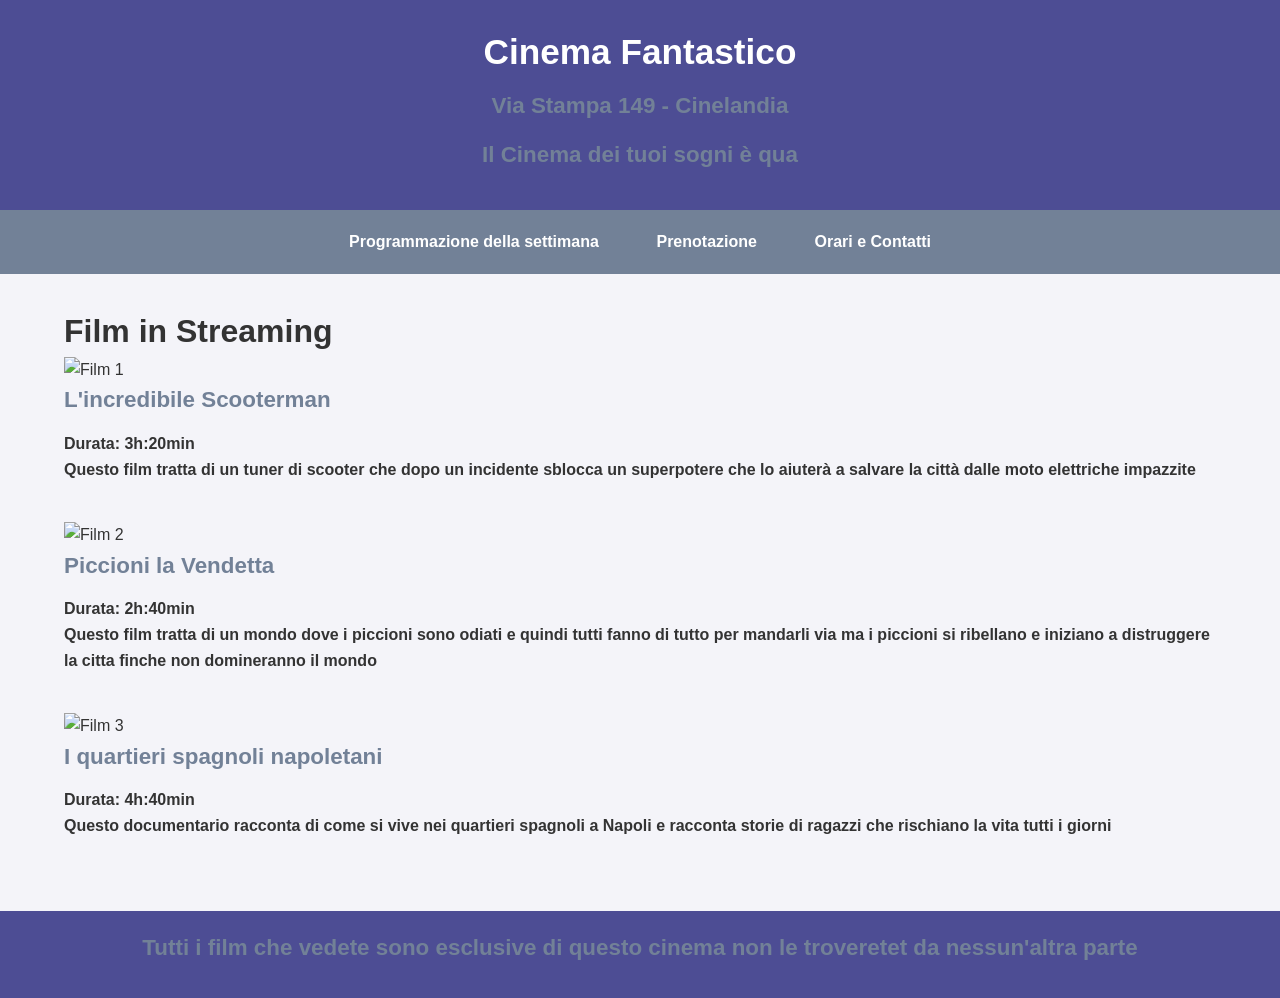
<file: esercizio_1/index.html>
<!DOCTYPE html >
<html lang="it">
    <head>
        <meta charset="UTF-8">
        <meta name="viewport" content="width=device-width, initial-scale=1.0">
        <title> Cinema Fantastico </title>
        <link rel="stylesheet" href="css\style.css">
    </head>
    <body>
        <header>
            <h1>Cinema Fantastico</h1>
            <h3>Via Stampa 149 - Cinelandia</h3>
            <h3>Il Cinema dei tuoi sogni è qua</h3>
        </header>
        <nav>
            <ul>
                <a href="programmazione.html">Programmazione della settimana</a>
                <a href="prenota.html">Prenotazione</a>
                <a href="contatti.html">Orari e Contatti </a>
            </ul>
        </nav>
        <main>
            <h1>Film in Streaming</h1>
            <section>  
                <article>
                    <img source="https://picsum.photos/200" alt="Film 1">
                    <h3>L'incredibile Scooterman</h3>
                    <h4>Durata: 3h:20min</h4>
                    <h4>Questo film tratta di un tuner di scooter che dopo un incidente sblocca un superpotere che lo aiuterà a salvare la città dalle moto elettriche impazzite</h4>
                </article>
            </section> 
            <section>     
                <article>
                    <img source="https://picsum.photos/200" alt="Film 2">
                    <h3>Piccioni la Vendetta</h3>
                    <h4>Durata: 2h:40min</h4>
                    <h4>Questo film tratta di un mondo dove i piccioni sono odiati e quindi tutti fanno di tutto per mandarli via ma i piccioni si ribellano e iniziano a distruggere la citta finche non domineranno il mondo</h4>
                </article>
            </section> 
            <section>     
                <article>
                    <img source="https://picsum.photos/200" alt="Film 3">
                    <h3>I quartieri spagnoli napoletani</h3>
                    <h4>Durata: 4h:40min</h4>
                    <h4>Questo documentario racconta di come si vive nei quartieri spagnoli a Napoli e racconta storie di ragazzi che rischiano la vita tutti i giorni</h4>
                </article>
            </section> 
        </main>
    
        <footer>
            <h3>Tutti i film che vedete sono esclusive di questo cinema non le troveretet da nessun'altra parte</h3>
        </footer>
    </body>
</html>
</file>
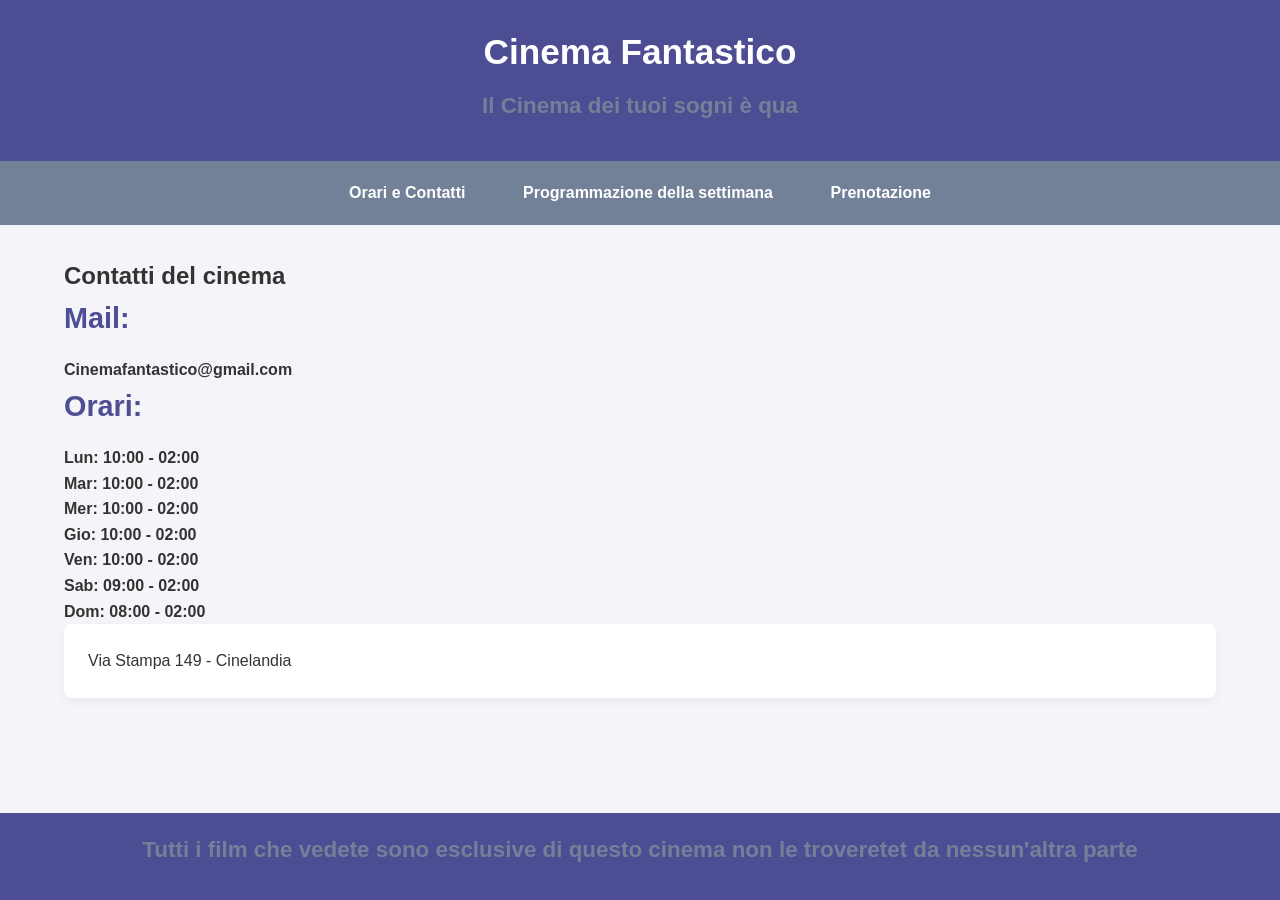
<file: esercizio_1/contatti.html>
<!DOCTYPE html >
<html lang="it">
    <head>
        <meta charset="UTF-8">
        <meta name="viewport" content="width=device-width, initial-scale=1.0">
        <title> Cinema Fantastico </title>
        <link rel="stylesheet" href="css\style.css">
    </head>
    <body>
        <header>
            <h1>Cinema Fantastico</h1>
            <h3>Il Cinema dei tuoi sogni è qua</h3>
        </header>
        <nav>
            <ul>
                <a href="index.html">Orari e Contatti </a>
                <a href="programmazione.html">Programmazione della settimana</a>
                <a href="prenota.html">Prenotazione</a>
                
            </ul>
        </nav>
        <main>
            <section>
                <h1>Contatti del cinema </h1>
                <h2>Mail: </h2>
                <h4>Cinemafantastico@gmail.com</h4>
                <h2>Orari: </h2>
                <ul>
                    <h4>Lun: 10:00 - 02:00</h4>
                    <h4>Mar: 10:00 - 02:00</h4>
                    <h4>Mer: 10:00 - 02:00</h4>
                    <h4>Gio: 10:00 - 02:00</h4>
                    <h4>Ven: 10:00 - 02:00</h4>
                    <h4>Sab: 09:00 - 02:00</h4>
                    <h4>Dom: 08:00 - 02:00</h4>
                </ul>
                <address>Via Stampa 149 - Cinelandia</address>
            </section>
        </main>
    
        <footer>
            <h3>Tutti i film che vedete sono esclusive di questo cinema non le troveretet da nessun'altra parte</h3>
        </footer>
    </body>
</html>
</file>
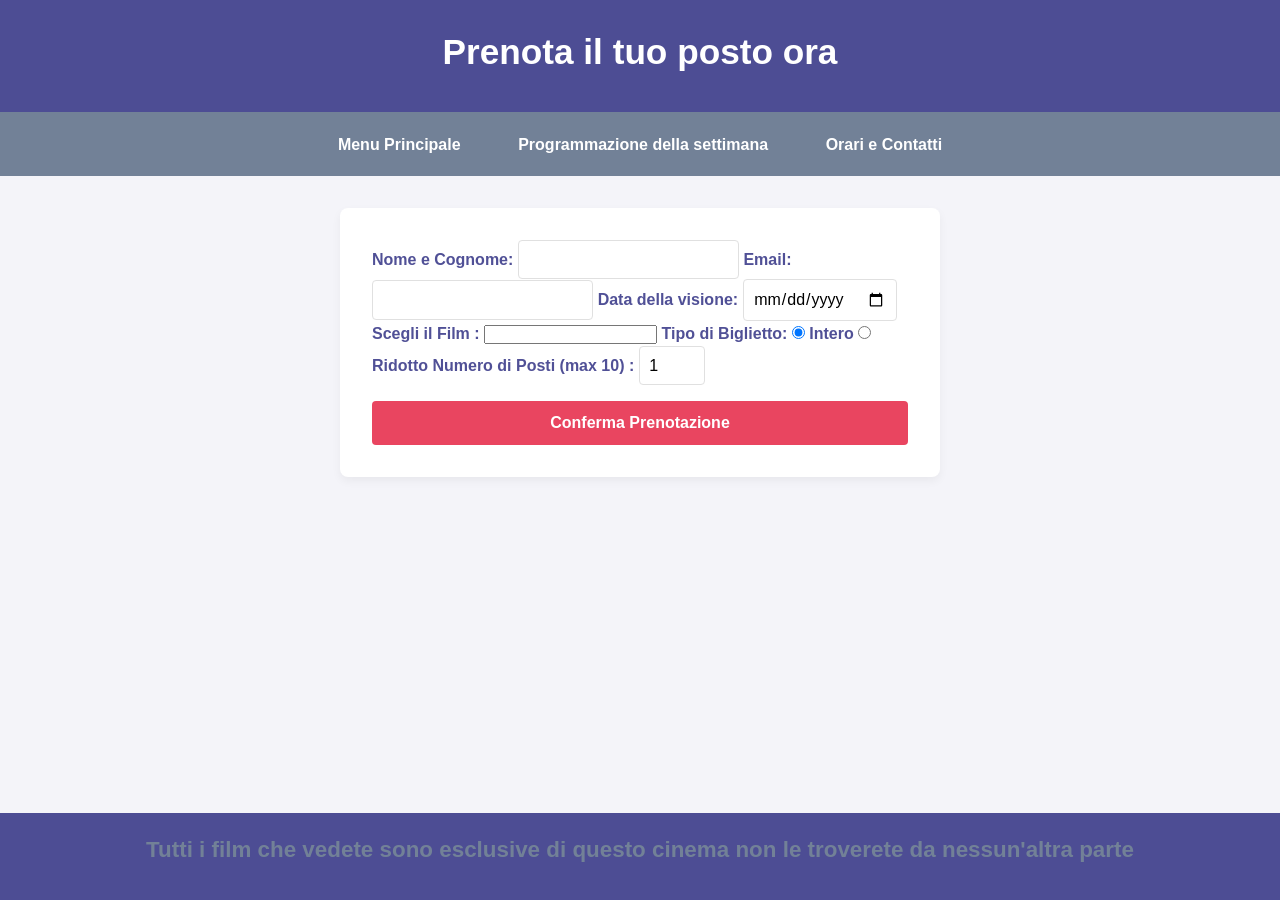
<file: esercizio_1/prenota.html>
<!DOCTYPE html >
<html lang="it">
    <head>
        <meta charset="UTF-8">
        <meta name="viewport" content="width=device-width, initial-scale=1.0">
        <title> Prenotazione </title>
        <link rel="stylesheet" href="css\style.css">
    </head>
    <body>
        <header>
            <h1>Prenota il tuo posto ora</h1>
        </header>
        <nav>
            <ul>
                <a href="index.html">Menu Principale</a>
                <a href="programmazione.html">Programmazione della settimana</a>
                <a href="contatti.html">Orari e Contatti </a>
            </ul>
        </nav>
        <main>
            <section>

            <form action="#" method="post">
           
            <label for="nome">Nome e Cognome: </label>
            <input type="text" id="nome" name="nome" required>
   

  
            <label for="email">Email: </label>
            <input type="email" id="email" name="email" required>
    

 
            <label for="data-spettacolo">Data della visione: </label>
            <input type="date" id="data-visione" name="data_visione" required>
  
      
            <label for="film">Scegli il Film :</label>
            <input type="select" id="scelta-film" name="scelta-film" required>
            
        
            <label>Tipo di Biglietto:</label>
            <input type="radio" id="intero" name="tipo_biglietto" value="intero" checked>
            <label for="intero">Intero</label>
            
            <input type="radio" id="ridotto" name="tipo_biglietto" value="ridotto">
            <label for="ridotto">Ridotto</label>
       
     
            <label for="posti">Numero di Posti (max 10) :</label>
            <input type="number" id="posti" name="posti" min="1" max="10" value="1" required>
       

            <button type="submit">Conferma Prenotazione</button>

            </form>
        </section>
        </main>
    
        <footer>
            <h3>Tutti i film che vedete sono esclusive di questo cinema non le troverete da nessun'altra parte</h3>
        </footer>
    </body>
</html>
</file>
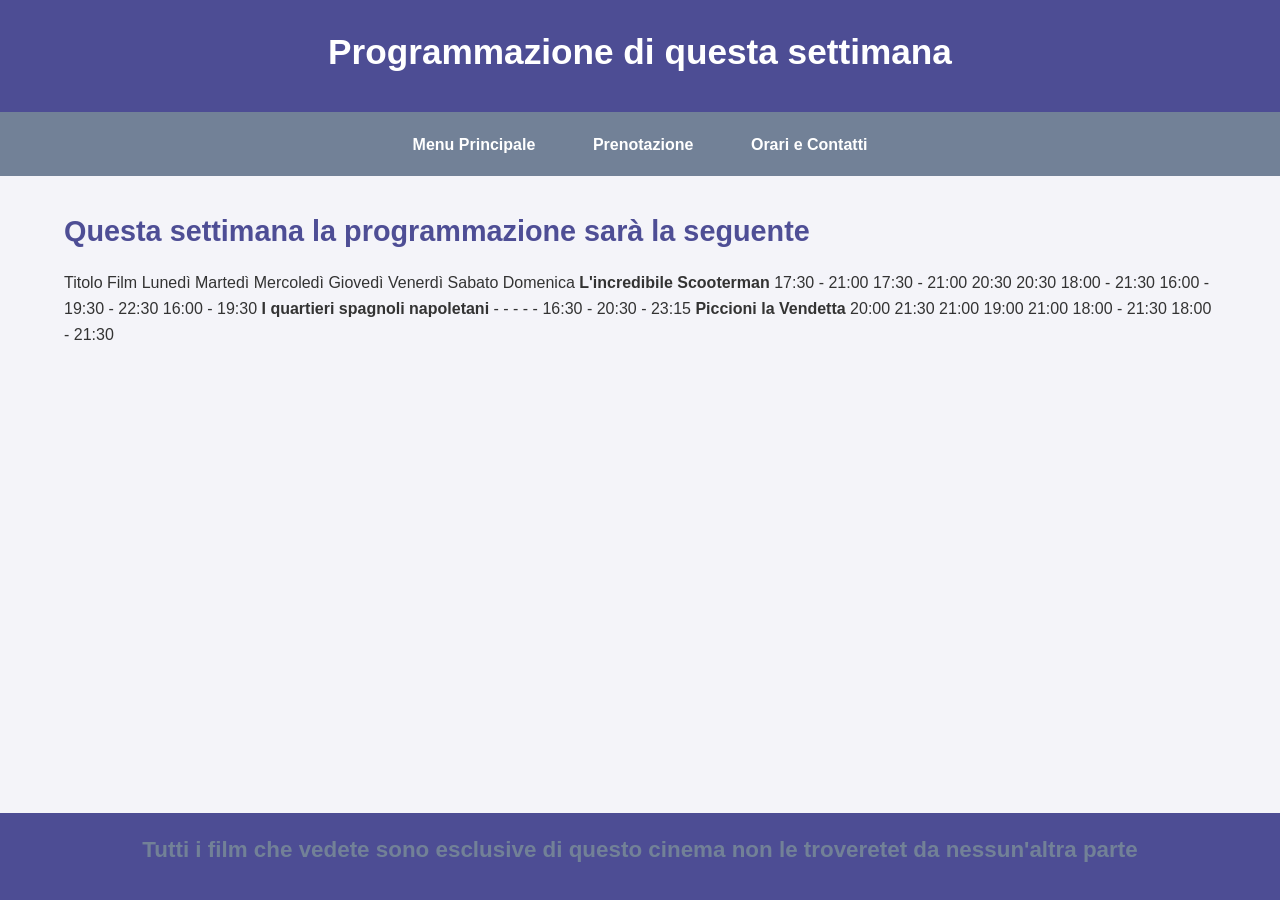
<file: esercizio_1/programmazione.html>
<!DOCTYPE html >
<html lang="it">
    <head>
        <meta charset="UTF-8">
        <meta name="viewport" content="width=device-width, initial-scale=1.0">
        <title> Programmazione Settimanale </title>
        <link rel="stylesheet" href="css\style.css">
    </head>
    <body>
        <header>
            <h1>Programmazione di questa settimana</h1>
        </header>
        <nav>
            <ul>
                <a href="index.html">Menu Principale</a>
                <a href="prenota.html">Prenotazione</a>
                <a href="contatti.html">Orari e Contatti </a>
            </ul>
        </nav>
        <main>
            <h2>Questa settimana la programmazione sarà la seguente</h2>
            <section>
                <thead>
                    <tr>
                        <th>Titolo Film</th>
                        <th>Lunedì</th>
                        <th>Martedì</th>
                        <th>Mercoledì</th>
                        <th>Giovedì</th>
                        <th>Venerdì</th>
                        <th>Sabato</th>
                        <th>Domenica</th>
                    </tr>
                </thead>
            
                <tbody>
            
                    <tr>
                        <td><strong>L'incredibile Scooterman</strong></td>
                        <td>17:30 - 21:00</td>
                        <td>17:30 - 21:00</td>
                        <td>20:30</td>
                        <td>20:30</td>
                        <td>18:00 - 21:30</td>
                        <td>16:00 - 19:30 - 22:30</td>
                        <td>16:00 - 19:30</td>
                    </tr>
                    

                    <tr>
                        <td><strong>I quartieri spagnoli napoletani</strong></td>
                        <td>-</td>
                        <td>-</td>
                        <td>-</td>
                        <td>-</td>
                        <td>-</td>
                        <td>16:30 - 20:30 - 23:15</td>
                    </tr>

                    
                    <tr>
                        <td><strong>Piccioni la Vendetta</strong></td>
                        <td>20:00</td>
                        <td>21:30</td>
                        <td>21:00</td>
                        <td>19:00</td>
                        <td>21:00</td>
                        <td>18:00 - 21:30</td>
                        <td>18:00 - 21:30</td>
                    </tr>
                </tbody>
            </section>
        </main>
    
        <footer>
            <h3>Tutti i film che vedete sono esclusive di questo cinema non le troveretet da nessun'altra parte</h3>
        </footer>
    </body>
</html>
</file>
